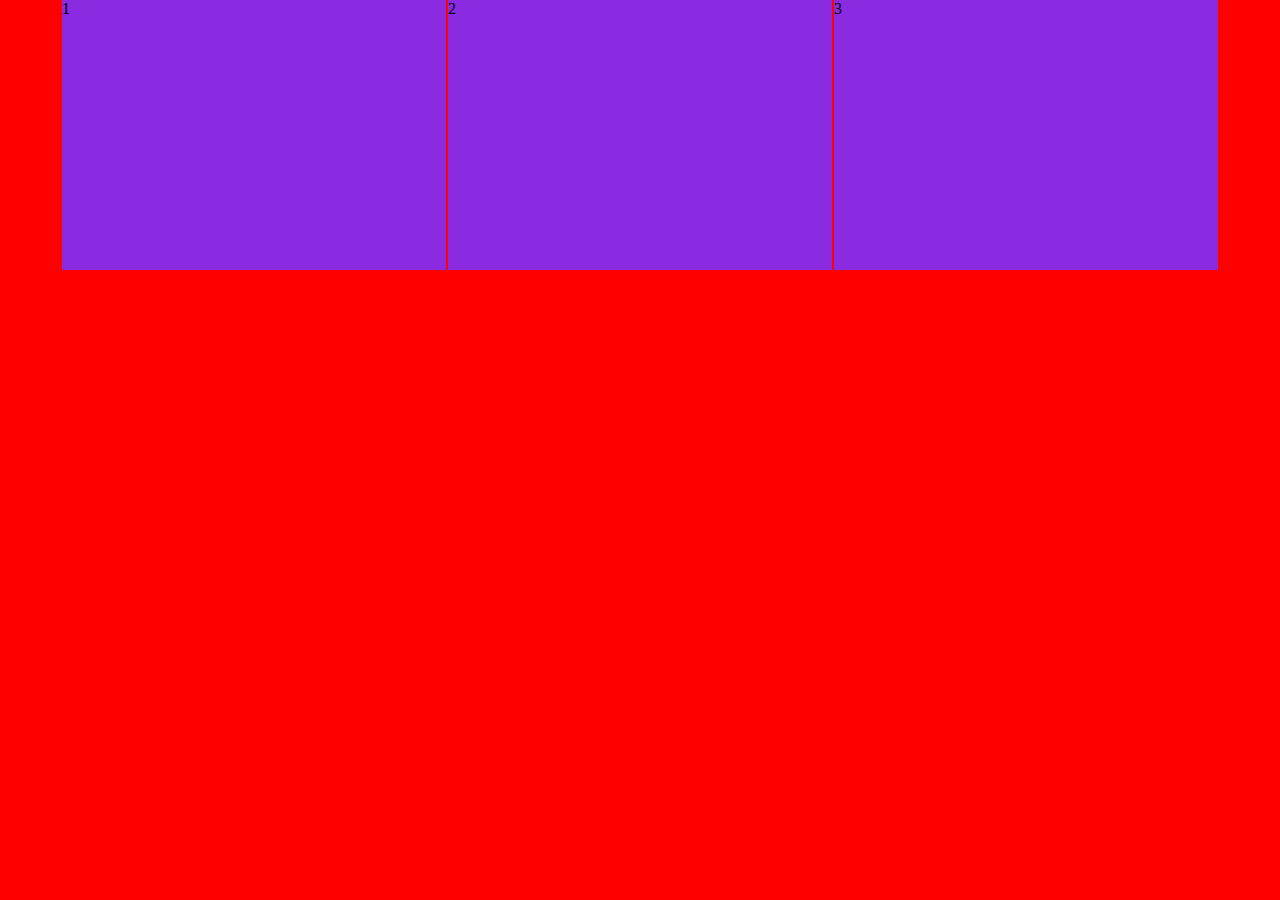
<file: index.html>
<!DOCTYPE html>
<html lang="en">
<head>
    <meta charset="UTF-8">
    <meta http-equiv="X-UA-Compatible" content="IE=edge">
    <meta name="viewport" content="width=device-width, initial-scale=1.0">
    <title>Document</title>
    <link rel="stylesheet" href="./css/style.css">
</head>
<body>
   <div class="container">
    <div class="box">1</div>
    <div class="box">2</div>
    <div class="box">3</div>
   </div> 
</body>
</html>
</file>
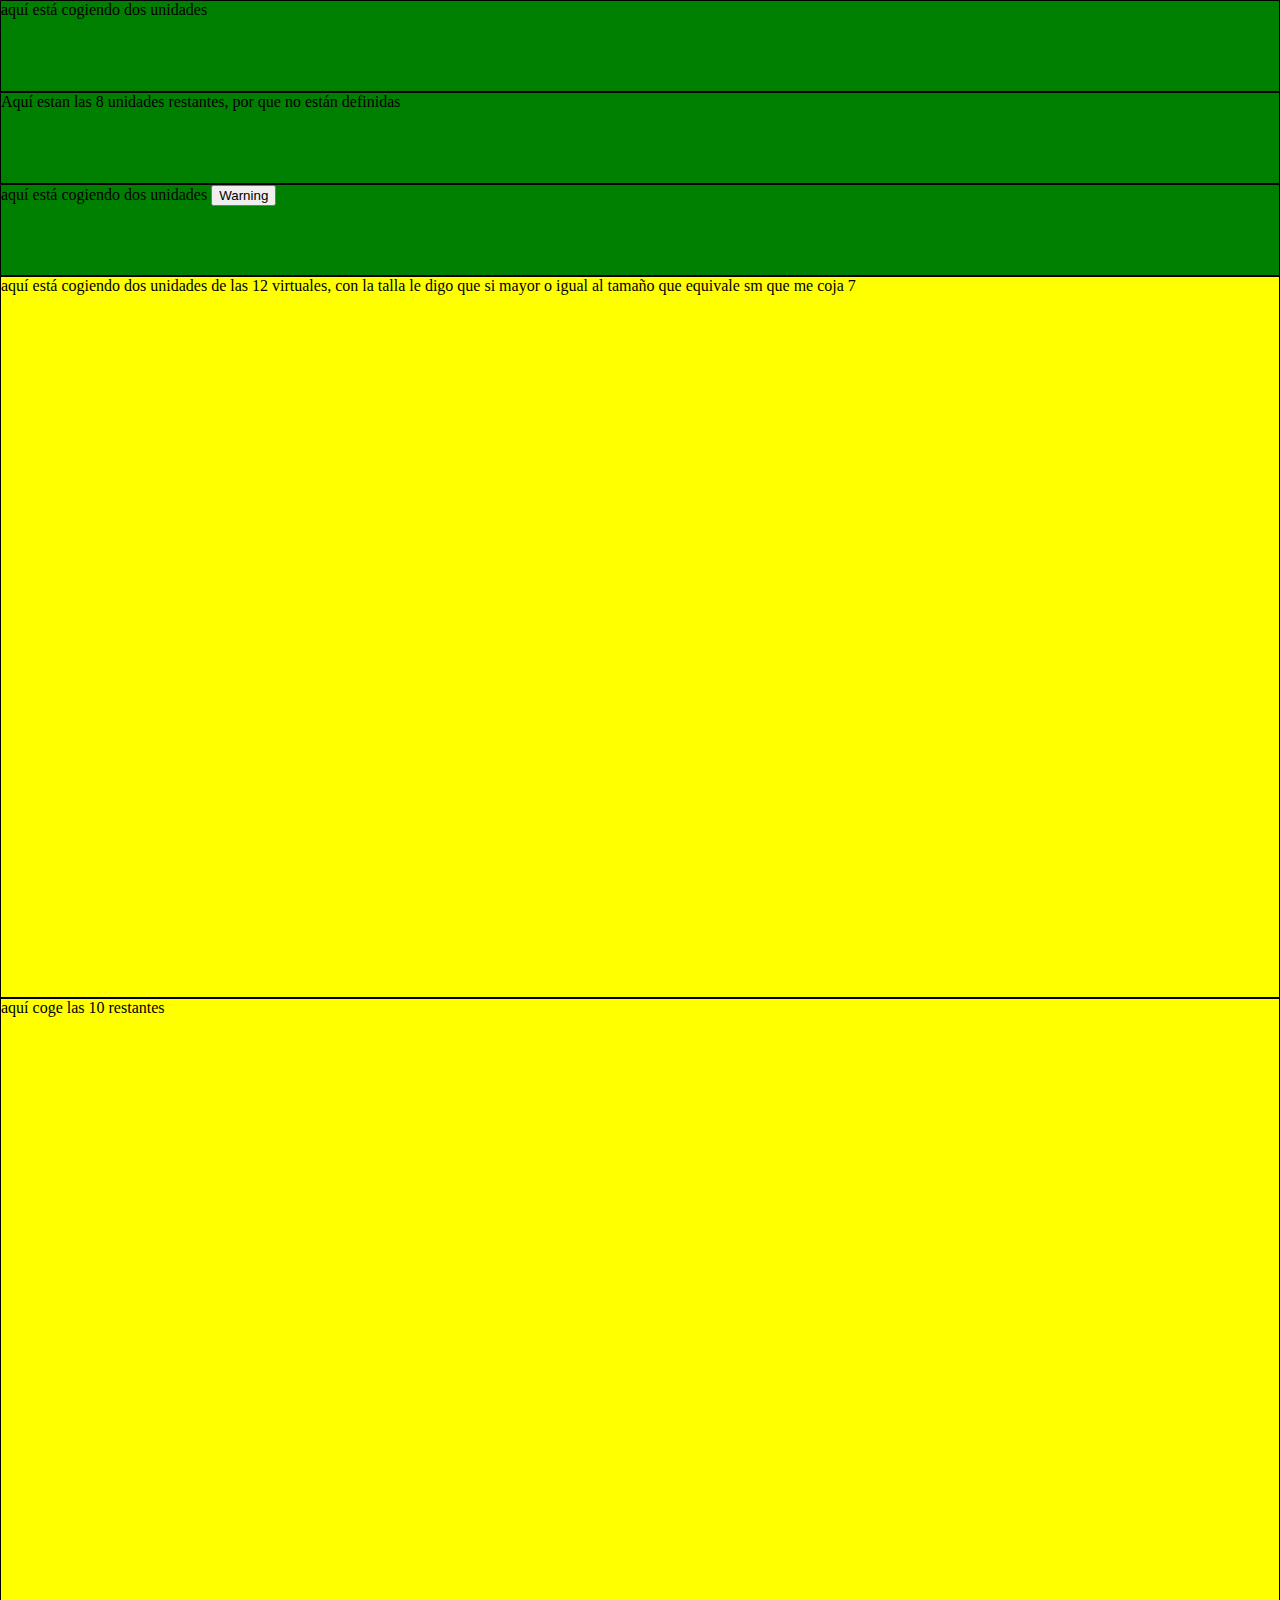
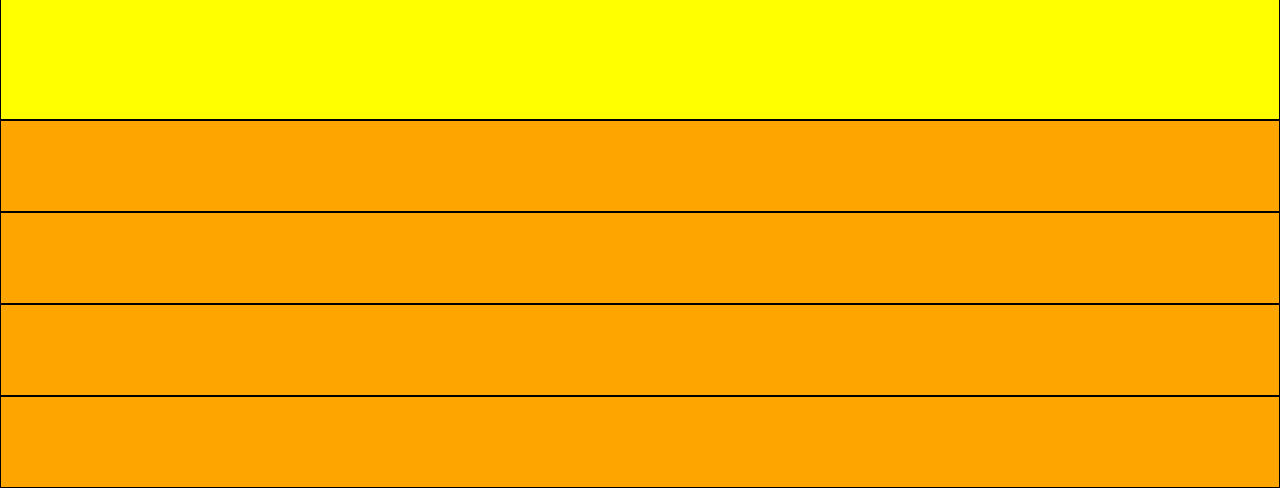
<file: pages/home.html>
<!DOCTYPE html>
<html lang="en">
  <head>
    <meta charset="UTF-8" />
    <meta http-equiv="X-UA-Compatible" content="IE=edge" />
    <meta name="viewport" content="width=device-width, initial-scale=1.0" />
    <title>Bootstrap</title>
    <!-- CSS only -->
    <link
      href="https://cdn.jsdelivr.net/npm/bootstrap@5.2.2/dist/css/bootstrap.min.css"
      rel="stylesheet"
      integrity="sha384-Zenh87qX5JnK2Jl0vWa8Ck2rdkQ2Bzep5IDxbcnCeuOxjzrPF/et3URy9Bv1WTRi"
      crossorigin="anonymous"
    />
    <!-- JavaScript Bundle with Popper -->
    <script
      src="https://cdn.jsdelivr.net/npm/bootstrap@5.2.2/dist/js/bootstrap.bundle.min.js"
      integrity="sha384-OERcA2EqjJCMA+/3y+gxIOqMEjwtxJY7qPCqsdltbNJuaOe923+mo//f6V8Qbsw3"
      crossorigin="anonymous"
    ></script>
    <link rel="stylesheet" href="../css/home.css">
  </head>
  <body>
<div class="container-fluid">
    <div class="row">
        <div class="col-2 colum">aquí está cogiendo dos unidades</div>
        <div class="col colum">Aquí estan las 8 unidades restantes, por que no están definidas</div>
        <div class="col-2 colum">aquí está cogiendo dos unidades
            <button type="button" class="btn btn-warning">Warning</button>
        </div>
    </div>
    <div class="row">
        <div class="col-2 col-sm-7 main">aquí está cogiendo dos unidades de las 12 virtuales, con la talla le digo que si mayor o igual al tamaño que equivale sm que me coja 7</div>
        <div class="col col-sm-7 main">aquí coge las 10 restantes</div>
    </div>
    <div class="row">
        <div class="col footer"></div>
        <div class="col footer"></div>
        <div class="col footer"></div>
        <div class="col footer"></div>
    </div>
</div>
  </body>
</html>
</file>
<file: css/style.css>
body {
    background-color: aqua;
    margin: 0;
}

.container {
    background-color: red;
    width: 100vw;
    height: 100vh;
    display: flex;
    justify-content: center;
    gap: 2px;
}
.box {
    background-color: blueviolet;
    width: 30vw;
    height: 30vh;
}

@media(max-width: 500px) {
.container {
    display: block;
}
.box {
    width: 100vw;
}
}

/* @media(min-width: 500px) {
   .container {
    background-color: blue;
    width: 60vw;
    height: 40vh;
}
}
@media(min-width: 700px) {
   .container {
    background-color: greenyellow;
    width: 100vw;
    height: 100vh;
}
} */
</file>
<file: css/home.css>
body {
    background-color: bisque;
    margin: 0;
}
.container-fluid {
    background-color: red;
    height: 100vh;
}

.colum {
    background-color: green;
    height: 10vh;
    border: 1px solid black;
}

.main {
    background-color: yellow;
      height: 80vh;
    border: 1px solid black;
}
.footer {
    background-color: orange;
        height: 10vh;
    border: 1px solid black;
}
</file>
